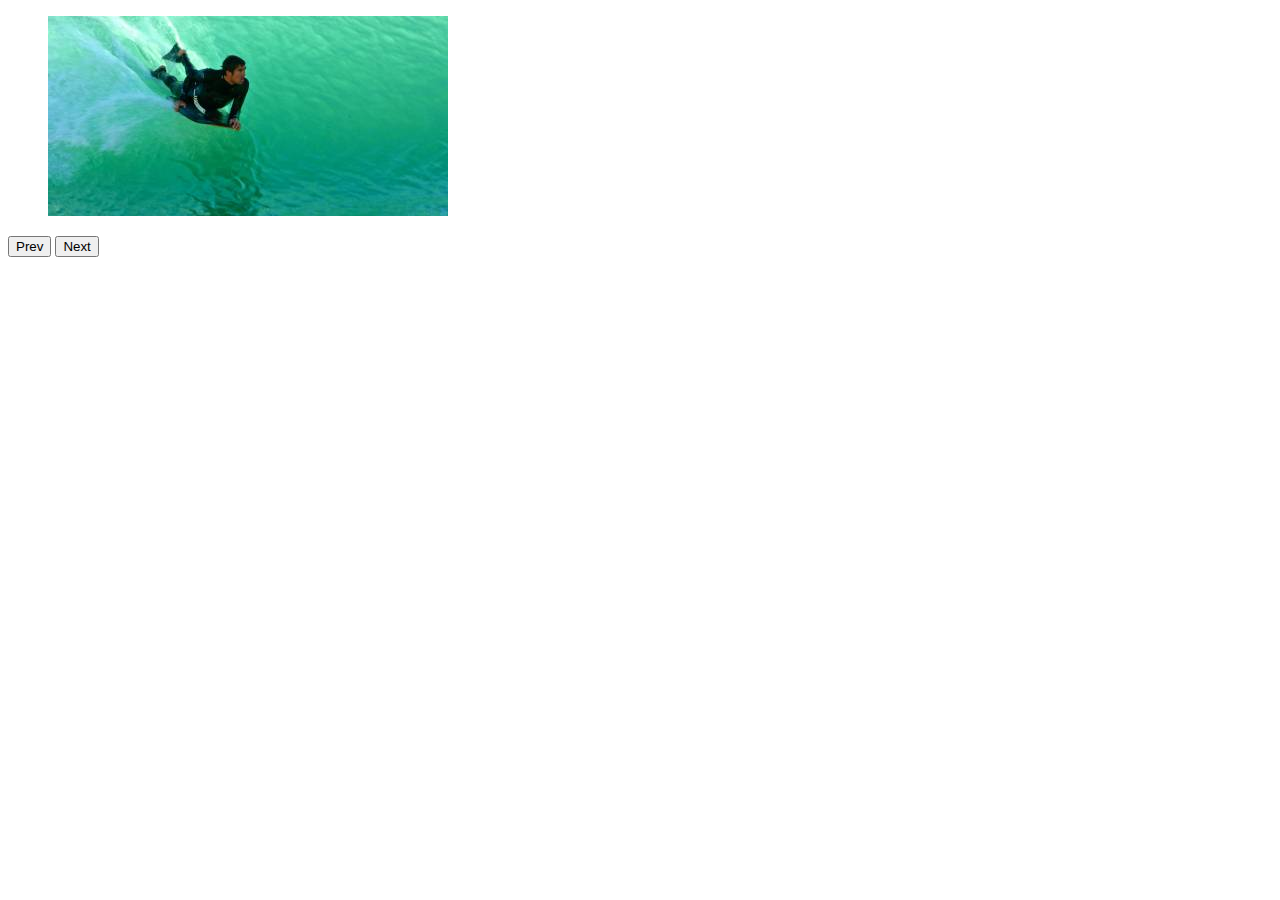
<file: 1_Slider/index.html>
<!DOCTYPE html>
<html lang="en">
<head>
    <meta charset="UTF-8">
    <title>CodersLab</title>
    <link rel="stylesheet" href="css/style.css">
    <script src="app.js"></script>
</head>
<body>

<div class="slider">
    <ul>
        <li><img  src="images/1.jpeg"></li>
        <li><img  src="images/2.jpeg"></li>
        <li><img  src="images/3.jpeg"></li>
        <li><img  src="images/4.jpeg"></li>
        <li><img  src="images/5.jpeg"></li>
        <li><img  src="images/6.jpeg"></li>
    </ul>
    <button id="prevPicture">Prev</button>
    <button id="nextPicture">Next</button>
</div>

</body>
</html>
</file>
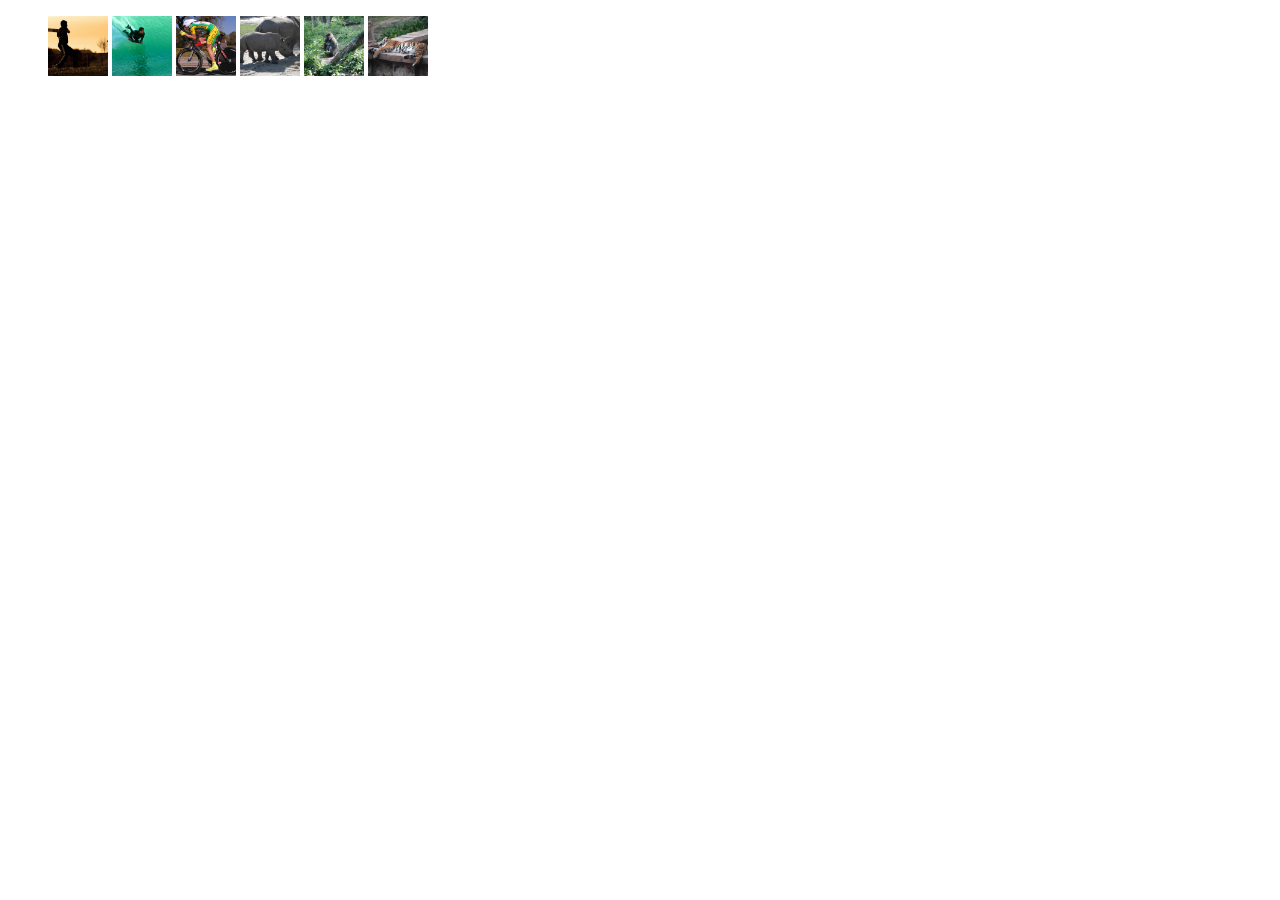
<file: 2_Gallery/index.html>
<!DOCTYPE html>
<html lang="en">
<head>
    <meta charset="UTF-8">
    <title>CodersLab</title>
    <link rel="stylesheet" href="css/style.css">
    <script src="js/app.js"></script>
</head>
<body>

<div>
    <ul>
        <li><img src="images/1.jpeg"></li>
        <li><img src="images/2.jpeg"></li>
        <li><img src="images/3.jpeg"></li>
        <li><img src="images/4.jpeg"></li>
        <li><img src="images/5.jpeg"></li>
        <li><img src="images/6.jpeg"></li>
    </ul>
</div>
</body>
</html>
</file>
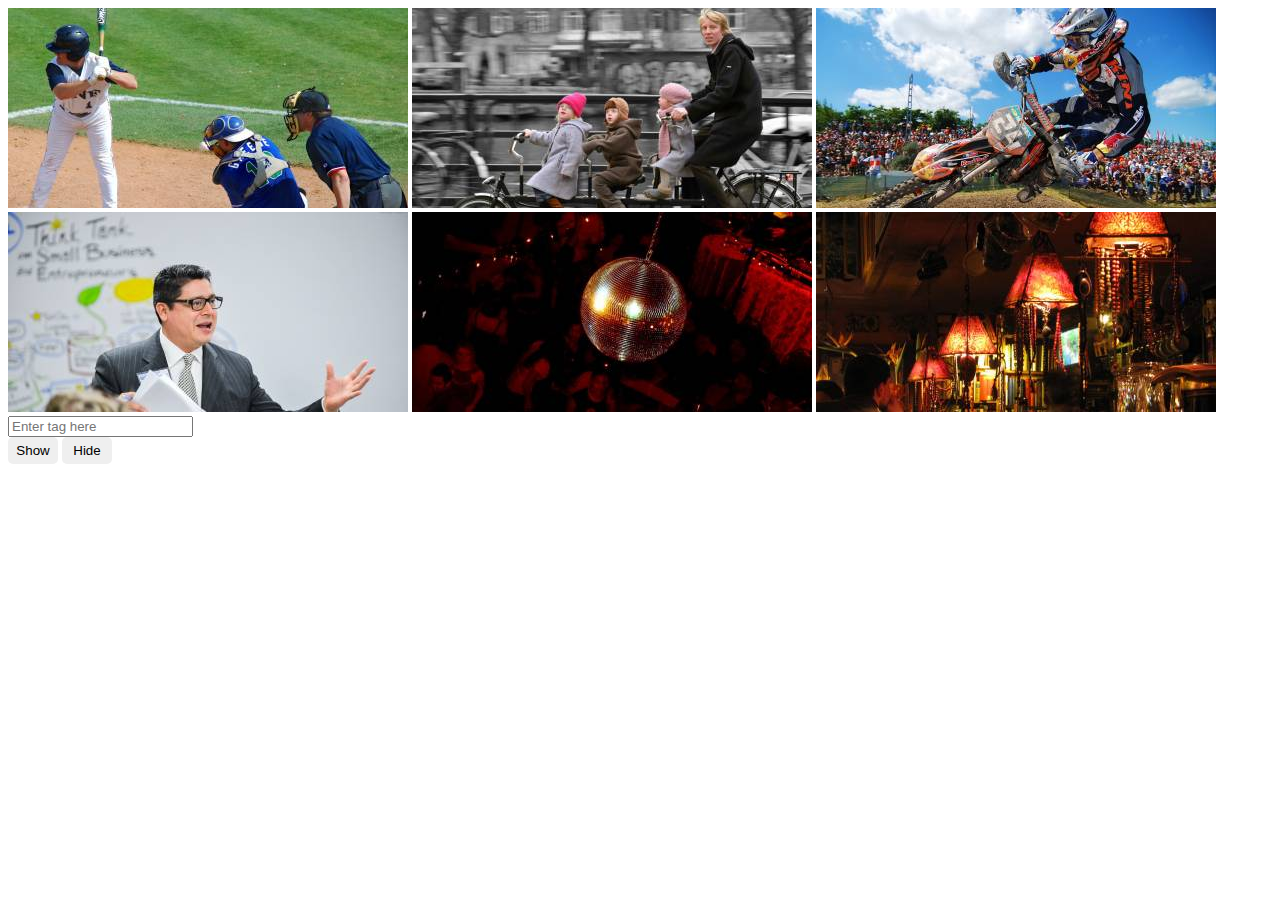
<file: 3_GalleryWithFilter/index.html>
<!DOCTYPE html>
<html lang="en">
<head>
    <meta charset="UTF-8">
    <title>CodersLab</title>
    <link rel="stylesheet" href="css/style.css">
    <script src="js/app.js" type="text/javascript"></script>
</head>
<body>

<div id="gallery">
    <img data-tag="baseball,sport,people" src="images/1.jpeg">
    <img data-tag="bike,people" src="images/2.jpeg">
    <img data-tag="motorbike,sport,people" src="images/3.jpeg">
    <img data-tag="people" src="images/4.jpeg">
    <img data-tag="people,nightlife" src="images/5.jpeg">
    <img data-tag="nightlife" src="images/6.jpeg">
</div>

<input id="tagInput" type="text" placeholder="Enter tag here">
<br>
<button id="showButton" class="pointer">Show</button>
<button id="hideButton" class="pointer">Hide</button>
</body>
</html>
</file>
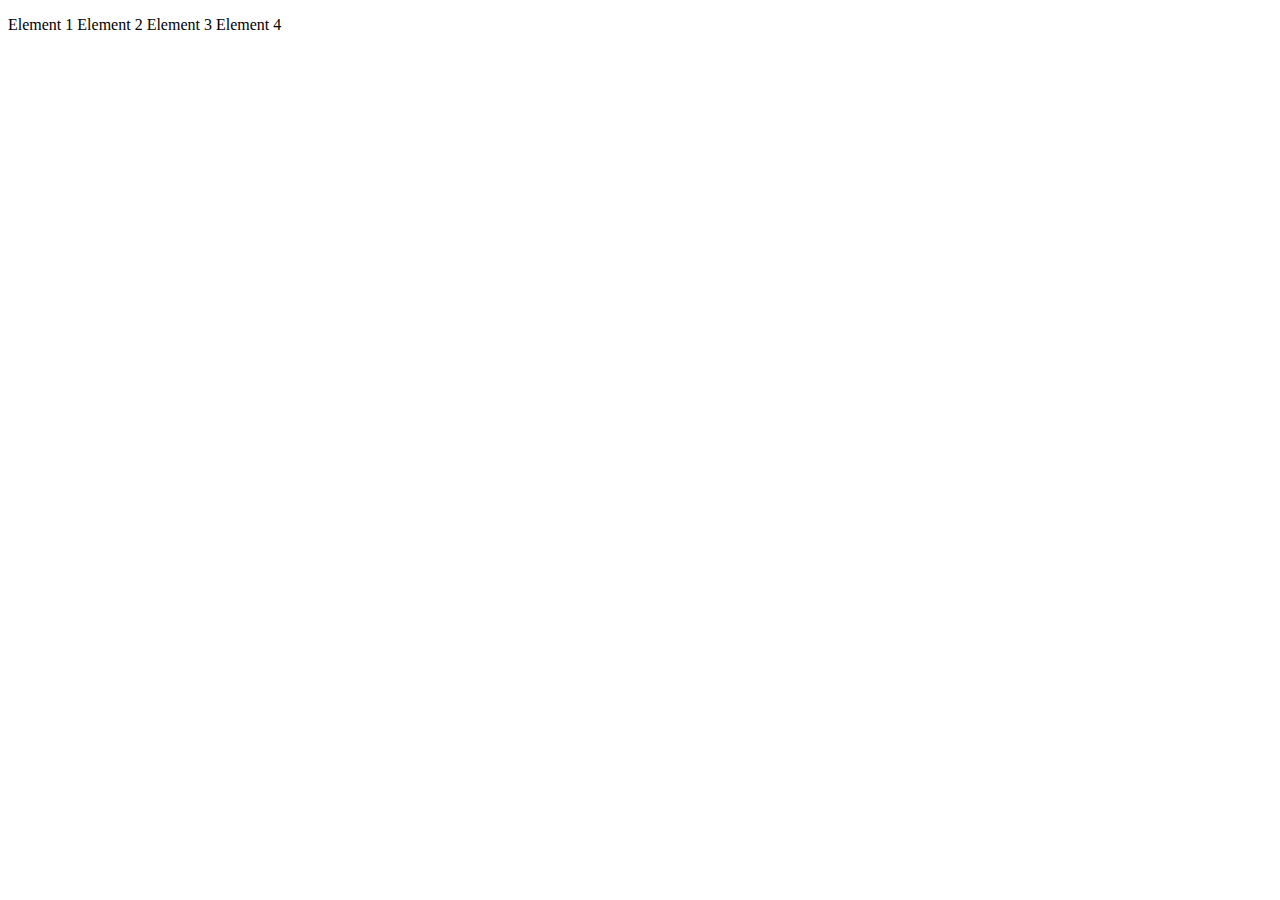
<file: 4_Menu/index.html>
<!DOCTYPE html>
<html lang="pl-PL">
<head>
    <meta charset="UTF-8">
    <title>CodersLab</title>
    <link rel="stylesheet" href="css/style.css">
    <script src="js/app.js"></script>
</head>
<body>

<div class="nav">
    <ul>
        <li>Element 1</li>
        <li>Element 2
            <ul>
                <li>Element 2.1</li>
                <li>Element 2.2</li>
                <li>Element 2.3</li>
                <li>Element 2.4</li>
            </ul>
        </li>
        <li>Element 3</li>
        <li>Element 4
            <ul>
                <li>Element 4.1</li>
                <li>Element 4.2</li>
                <li>Element 4.3</li>
                <li>Element 4.4</li>
            </ul>
        </li>
    </ul>
</div>

</body>
</html>
</file>
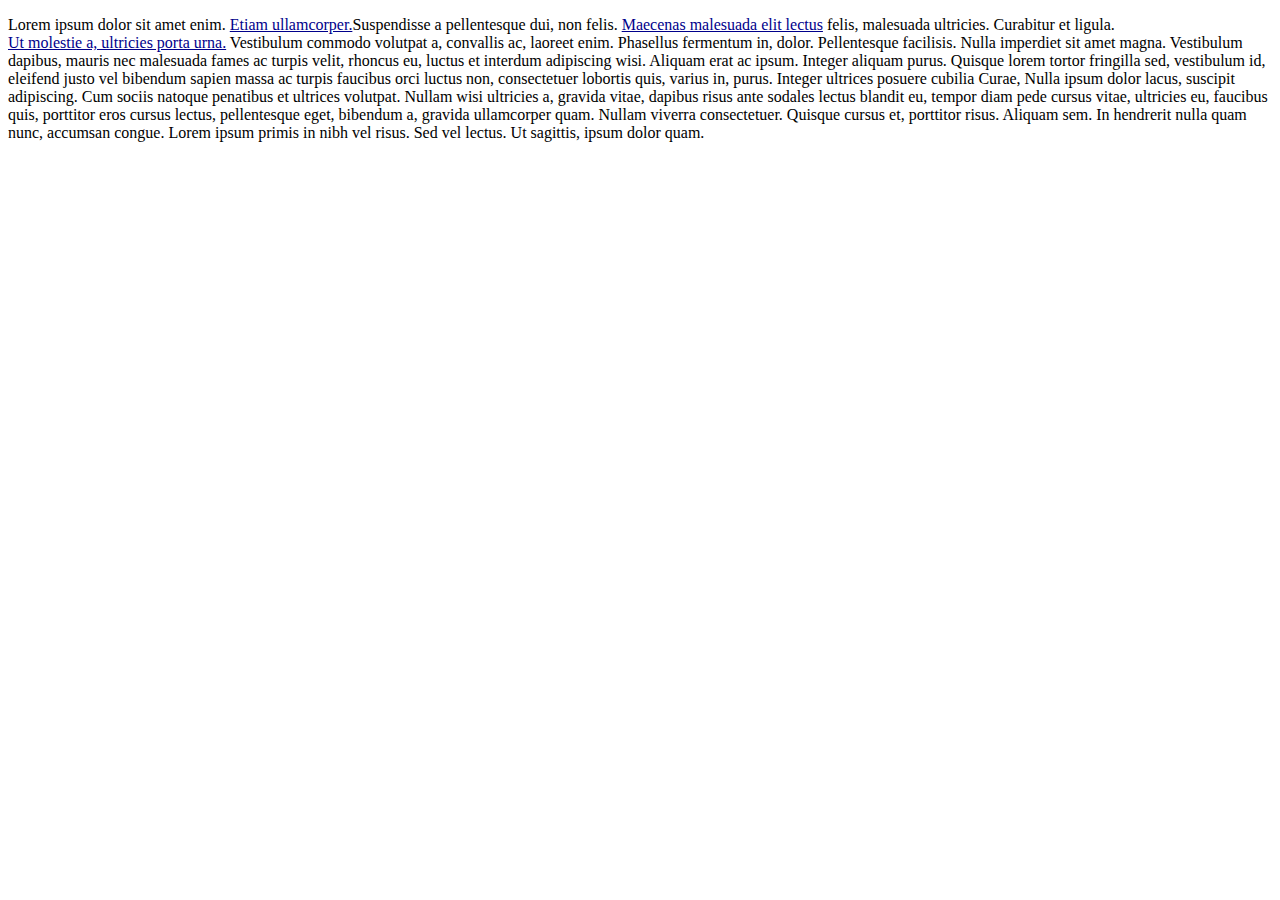
<file: 5_Tooltips/index.html>
<!DOCTYPE html>
<html lang="pl-PL">
<head>
    <meta charset="UTF-8">
    <title>CodersLab</title>
    <link rel="stylesheet" href="css/style.css">
    <script src="js/app.js"></script>
</head>
<body>

<p>
    Lorem ipsum dolor sit amet enim. <span class="tooltip" data-text="To jest text tooltipa"> Etiam ullamcorper.</span>Suspendisse a pellentesque dui, non felis. <span class="tooltip" data-text="Tooltip 2">Maecenas malesuada elit lectus</span> felis, malesuada ultricies. Curabitur et ligula.<span class="tooltip" data-text="Tooltip 3">Ut molestie a, ultricies porta urna.</span> Vestibulum commodo volutpat a, convallis ac, laoreet enim. Phasellus fermentum in, dolor. Pellentesque facilisis. Nulla imperdiet sit amet magna. Vestibulum dapibus, mauris nec malesuada fames ac turpis velit, rhoncus eu, luctus et interdum adipiscing wisi. Aliquam erat ac ipsum. Integer aliquam purus. Quisque lorem tortor fringilla sed, vestibulum id, eleifend justo vel bibendum sapien massa ac turpis faucibus orci luctus non, consectetuer lobortis quis, varius in, purus. Integer ultrices posuere cubilia Curae, Nulla ipsum dolor lacus, suscipit adipiscing. Cum sociis natoque penatibus et ultrices volutpat. Nullam wisi ultricies a, gravida vitae, dapibus risus ante sodales lectus blandit eu, tempor diam pede cursus vitae, ultricies eu, faucibus quis, porttitor eros cursus lectus, pellentesque eget, bibendum a, gravida ullamcorper quam. Nullam viverra consectetuer. Quisque cursus et, porttitor risus. Aliquam sem. In hendrerit nulla quam nunc, accumsan congue. Lorem ipsum primis in nibh vel risus. Sed vel lectus. Ut sagittis, ipsum dolor quam.
</p>

</body>
</html>
</file>
<file: 1_Slider/css/style.css>
.slider ul{
    list-style: none;
}

.slider li{
    display: none;
}

.slider .visible{
    display: inline-block;
}
</file>
<file: 2_Gallery/css/style.css>
.gallery ul {
    list-style: none;
}

.gallery li {
    display: inline-block;
}

.gallery li img {
    width: 60px;
    height: 60px;
}

.fullScreen {
    position: fixed;
    width: 100%;
    height: 100%;
    left: 0;
    top: 0;
    z-index: 1;
    background:rgba(255,255,255,0.7);
}
.fullScreen .close {
    display: block;
    margin: auto;
}

.fullScreen img {
    display: block;
    margin: 15px auto 5px;
    width: auto;
    height: calc(100% - 50px);
}
</file>
<file: 3_GalleryWithFilter/css/style.css>
.invisible {
    display: none;
}

.pointer{
    cursor: pointer;
    padding: 0;
    border: none;
    border-radius: 5px;
    width: 50px;
    height: 2em;
}
.pointer:hover{
    color:white;
    font-weight: bolder;
    background-color: black ;
}
.pointer:active{
    color:black;
    background-color: white;
}
</file>
<file: 4_Menu/css/style.css>
ul {
    padding: 0;
}

.nav ul {
    list-style: none;
    width: 100%;
}

.nav>ul>li {
    display: inline-block;
    position: relative;
}

.nav>ul>li>ul {
    display: none;
    position: absolute;
    width: 300px;
}
</file>
<file: 5_Tooltips/css/style.css>
.tooltip {
    text-decoration: underline;
    color: darkblue;
    position: relative;
    display: inline-block;
}

.tooltipText {
    position: absolute;
    text-align: center;
    top: 100%;
    display: block;
    background-color: cadetblue;
    color: black;
    border: solid black 1px;
    z-index: 1;
}
</file>
